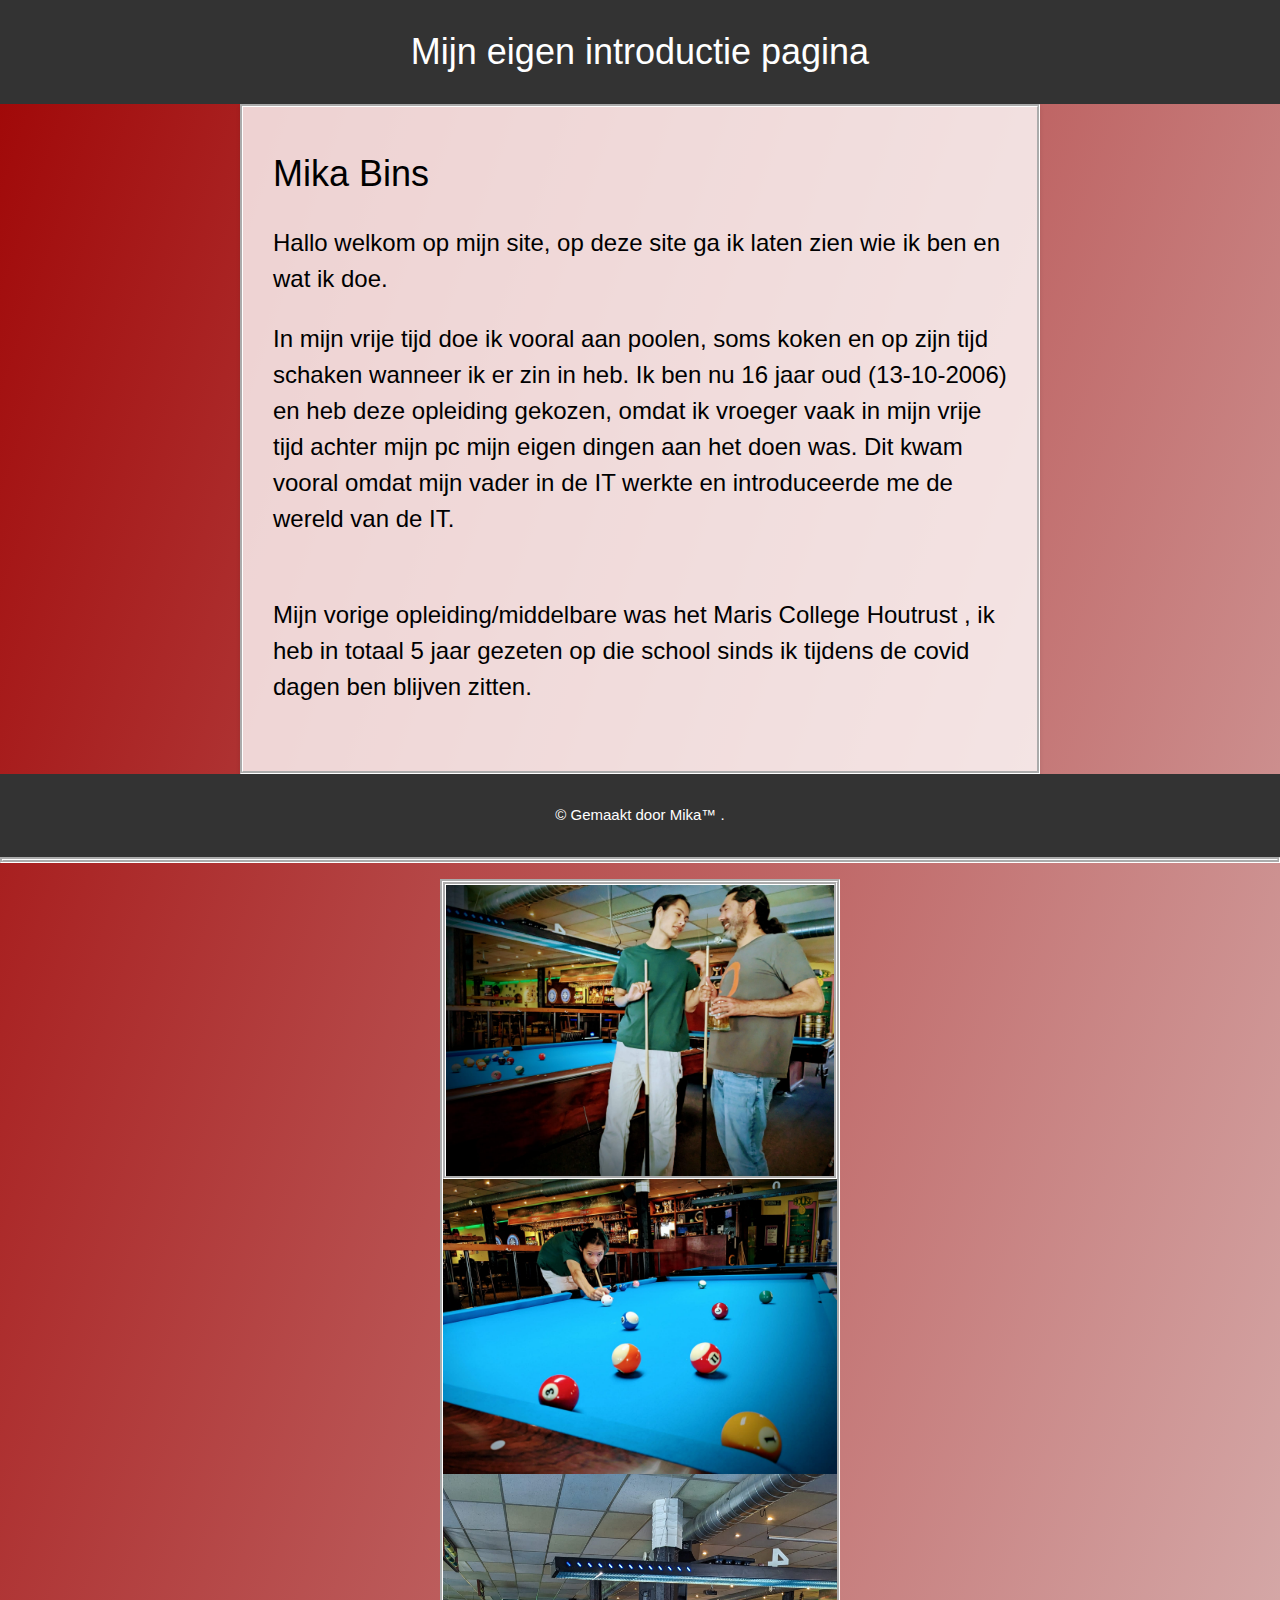
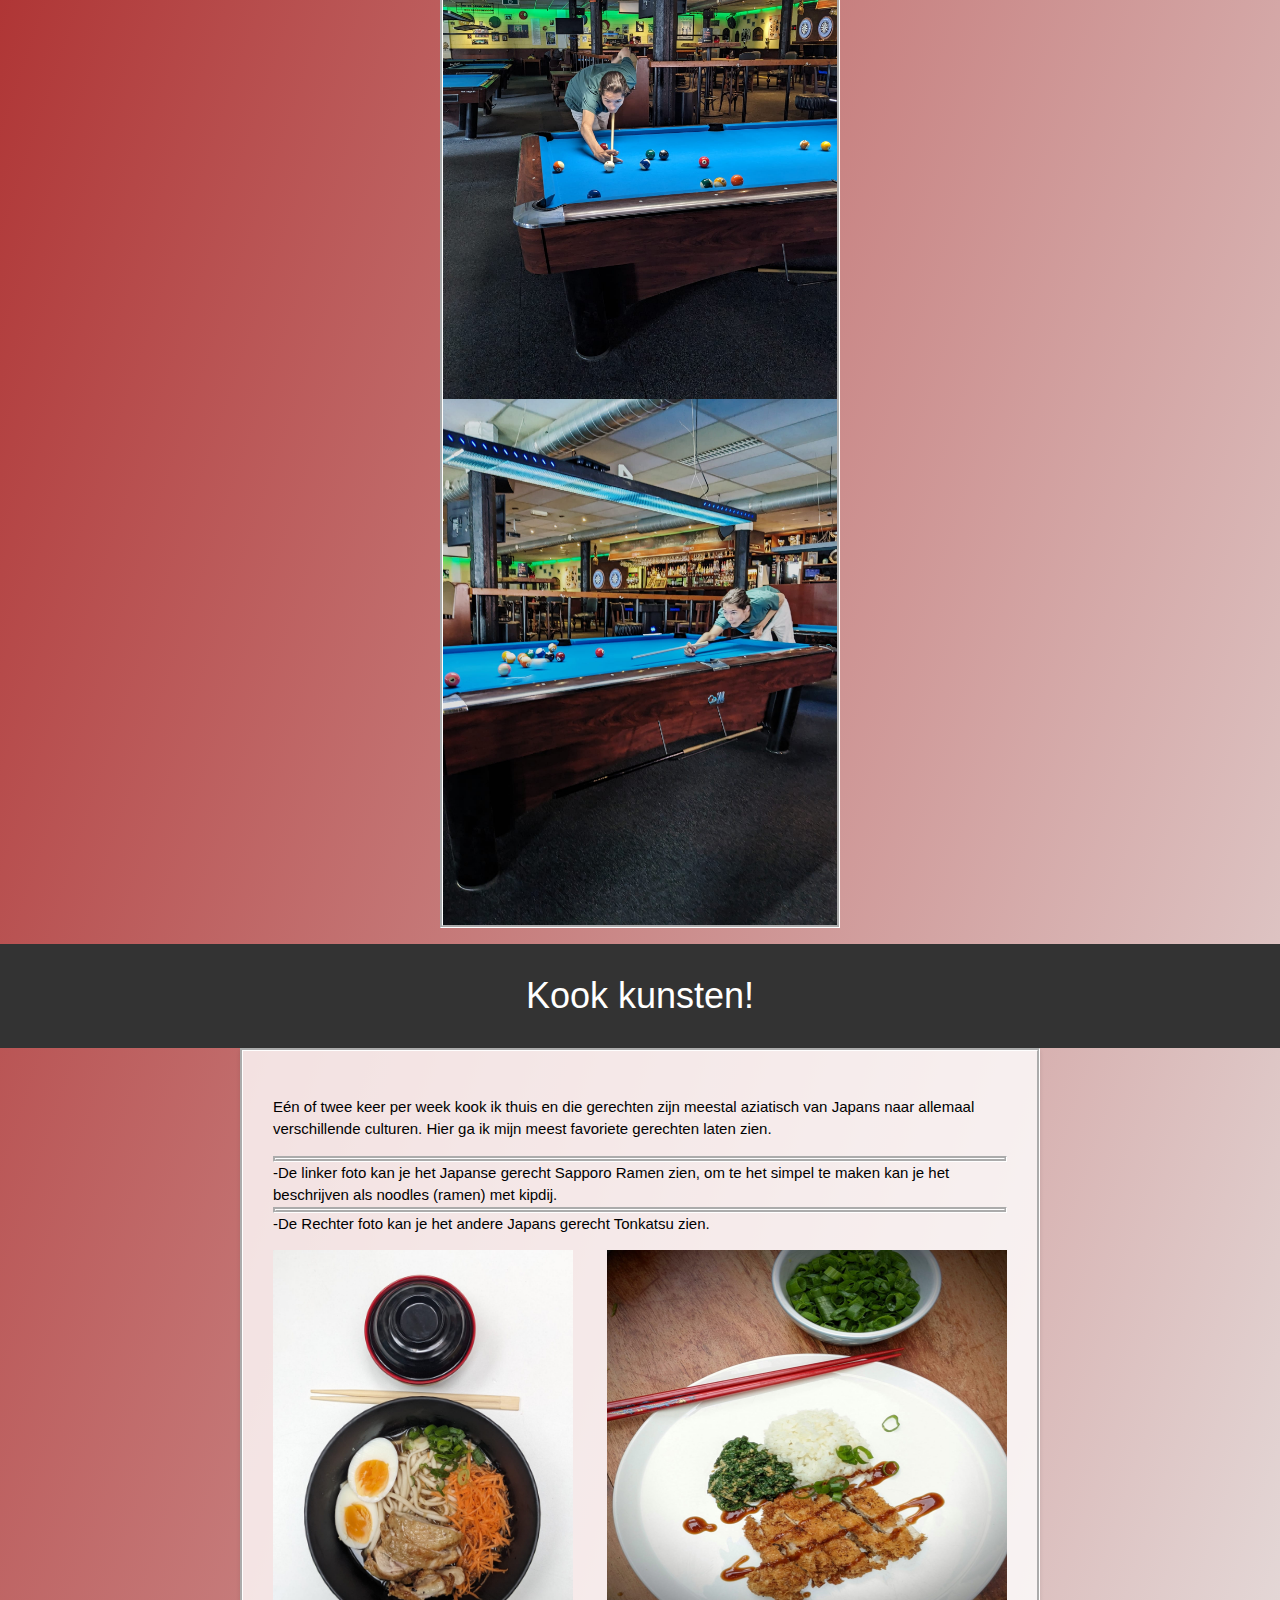
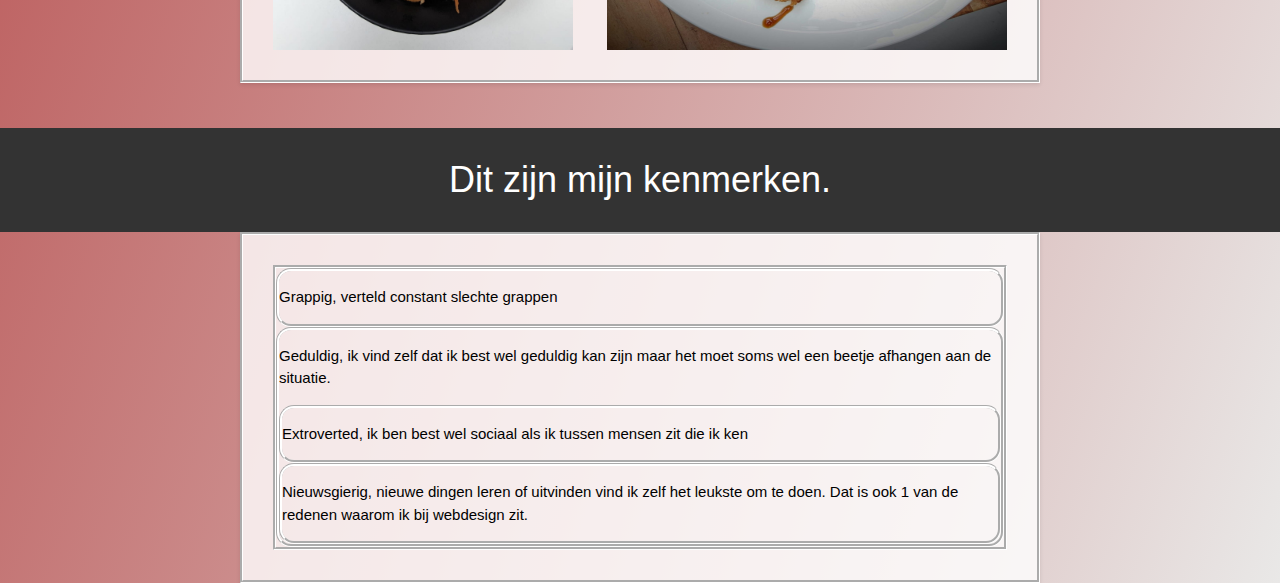
<file: index.html>
<!DOCTYPE html>
<html lang="en">
<head>
    <meta charset="UTF-8">
    <meta name="viewport" content="width=device-width, initial-scale=1.0">
    <article>
    <title>My Simple Webpage</title>
    </article>
    <link rel="icon" type="image/x-icon" href="images/logo2.jpg">
    <link rel="stylesheet" href="CSS Eigen Site.css">
</head>
<body>
    <header>
        <h1>Mijn eigen introductie pagina</h1>
    </header>
    
    <div class="container">
        <article>
        <h1>Mika Bins</h1>
        <p>Hallo welkom op mijn site, op deze site ga ik laten zien wie ik ben en wat ik doe.</p>
        <p> In mijn vrije tijd doe ik vooral aan poolen, soms koken en op zijn tijd schaken wanneer ik er zin in heb.
        Ik ben nu 16 jaar oud (13-10-2006) en heb deze opleiding gekozen, omdat ik vroeger vaak in mijn vrije tijd achter mijn pc mijn eigen dingen aan het doen was. Dit kwam vooral
        omdat mijn vader in de IT werkte en introduceerde me de wereld van de IT. 
        </p><br>
        Mijn vorige opleiding/middelbare was het Maris College Houtrust , ik heb in totaal 5 jaar gezeten op die school sinds ik tijdens
        de covid dagen ben blijven zitten. <br>
        </br>
    </article>

    </div>
    
    <footer>
        <p>&copy; Gemaakt door Mika™ .</p>
    </footer>
</body>
</html>
    

<html>
<title>W3.CSS</title>
<meta name="viewport" content="width=device-width, initial-scale=1">
<link rel="stylesheet" href="https://www.w3schools.com/w3css/4/w3.css">
<body>
<div>

    
</div>
<div class=" w3-content w3-section" style="max-width:400px">
    <div class="foto1"> 
  <img src="images/poolen1.jpg" style="width:100%" >
</div>
  <img src="images/poolen2.jpg" style="width:100%">
  <img src="images/poolen3.jpg" style="width:100%">
  <img src="images/poolen4.jpg" style="width:100%">
</div>
</body>
</html>

<html lang="en">
<head>
    <meta charset="UTF-8">
    <meta name="viewport" content="width=device-width, initial-scale=1.0">
    <title>My Simple Webpage</title>
    <link rel="stylesheet" href="CSS Eigen Site.css">
</head>
<body>
    <header>
        <h1>Kook kunsten!</h1>
    </header>
    
    <div class="container">
      
        <p>Eén of twee keer per week kook ik thuis en die gerechten zijn meestal aziatisch van Japans naar allemaal 
            verschillende culturen. Hier ga ik mijn meest favoriete gerechten laten zien. <div></div>
            -De linker foto kan je het Japanse gerecht Sapporo Ramen zien, om te het simpel te maken kan je het beschrijven als
            noodles (ramen) met kipdij. <div></div>
            -De Rechter foto kan je het andere Japans gerecht Tonkatsu zien. 
        </p>
    
            <img src="images/tonkatsu1.jpg" style="float:right;width: 400px;height:400px; ">

          <img src="images/ramen1.jpg" style="width: 300px;%">
        </div>
        <br> </br>

    </head>
    <body>
        <header>
            <h1>Dit zijn mijn kenmerken.</h1>
        </header>
        
        <div class="container">

            <div class="image-with-bubble">
                <div class="bubble rounded left">
                    <p>Grappig, verteld constant slechte grappen </p>
                </div>
                <div class="bubble rounded right">
                    <p>Geduldig, ik vind zelf dat ik best wel geduldig kan zijn maar het moet soms wel een beetje afhangen aan de situatie.

                    <div class="bubble rounded left">
                    <p> Extroverted, ik ben best wel sociaal als ik tussen mensen zit die ik ken
                    </p>
                    </div>
                     <div class="bubble rounded right">
                    <p>Nieuwsgierig, nieuwe dingen leren of uitvinden vind ik zelf het leukste om te doen. Dat is ook 1 van de redenen waarom ik 
                        bij webdesign zit.
                     </p>










                    

                    </html>
</file>
<file: CSS Eigen Site.css>
body {
    font-family: Arial, sans-serif;
    margin: 0;
    padding: 0;
    background: linear-gradient(to bottom right, #a00606, #e9e8e7);
}

header {
    background-color: #333;
    color: white;
    text-align: center;
    padding: 1rem;
}

.container {
    max-width: 800px;
    margin: 0 auto;
    padding: 2rem;
    background-color: rgba(255, 255, 255, 0.8);
    box-shadow: 0 2px 4px rgba(0, 0, 0, 0.1);
}

footer {
    text-align: center;
    padding: 1rem;
    background-color: #333;
    color: white;
}

div {border-style:groove;}
div {border-color: rgb(255, 255, 255);}

.flex-container {
    display: flex;
    background-color: rgb(255, 255, 255);
  }

.rounded {
    border-radius: 15px;
}


.rounded {
    border-radius: 15px;
}

article  {font-size: 24px;
font-family: "Your Chosen Font", Arial, sans-serif;}
</file>
